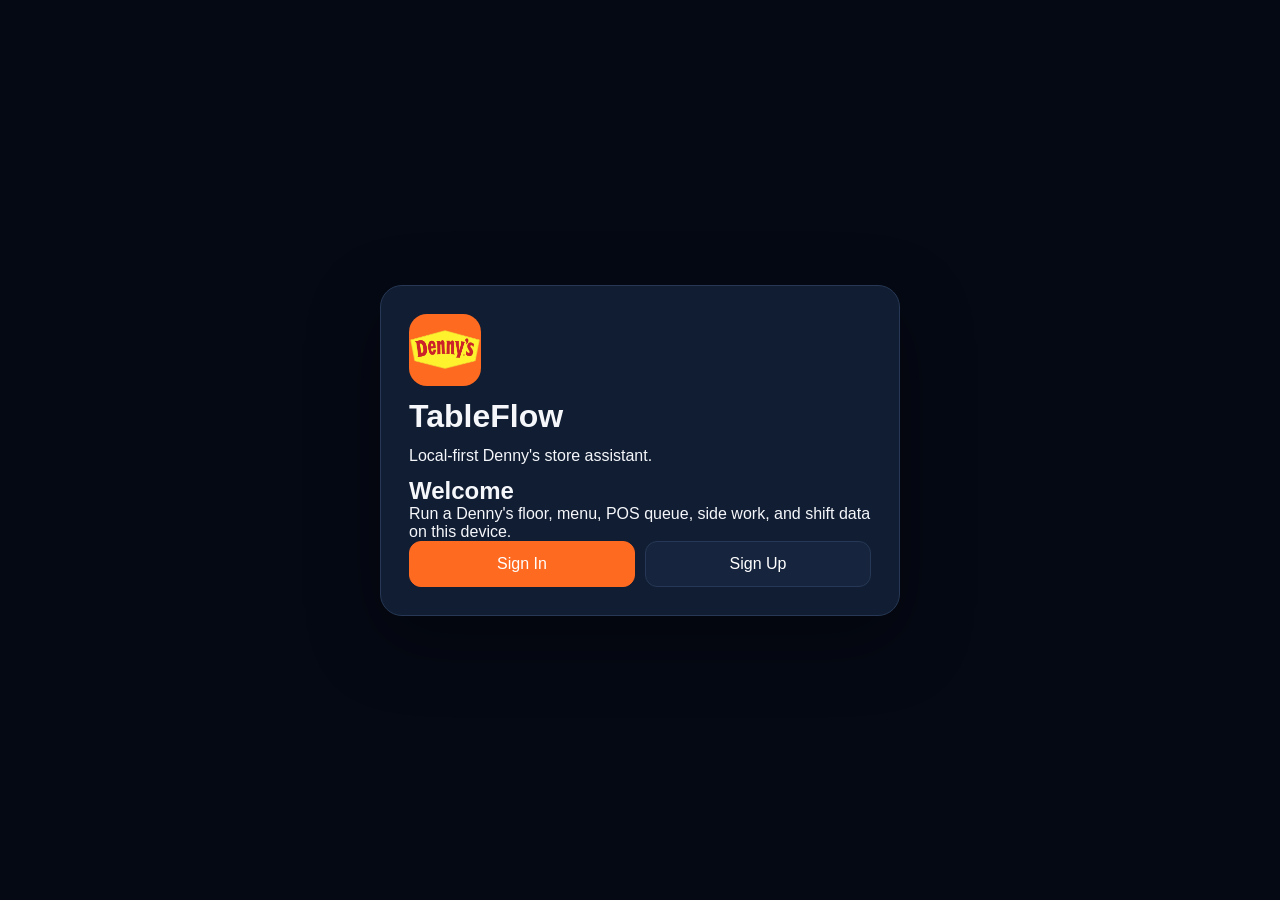
<file: index.html>
<!DOCTYPE html>
<html lang="en">
<head>
  <meta charset="UTF-8" />
  <meta name="viewport" content="width=device-width, initial-scale=1.0" />

  <title>TableFlow</title>

  <link rel="stylesheet" href="style.css" />
  <link rel="icon" href="data:," />

  <!-- PWA / Installable App -->
  <link rel="manifest" href="manifest.json">
  <meta name="theme-color" content="#f97316">

  <!-- iPhone / iPad App Support -->
  <meta name="apple-mobile-web-app-capable" content="yes">
  <meta name="apple-mobile-web-app-status-bar-style" content="black-translucent">
  <meta name="apple-mobile-web-app-title" content="TableFlow">

  <!-- Better Touch Behavior -->
  <meta name="mobile-web-app-capable" content="yes">
  <meta name="format-detection" content="telephone=no">

  <!-- Optional -->
  <meta name="description" content="TableFlow Denny's Store Assistant">
</head>

<body>

  <div class="loading-screen" id="loadingScreen">
    <div class="loading-card">
      <div class="brand-icon" id="loadingBrandLogo">TF</div>
      <h1>TableFlow</h1>
      <p id="loadingMessage">Loading your floor plan...</p>
      <div class="loader-bar"><span></span></div>
    </div>
  </div>

  <div class="auth-screen hidden" id="authScreen">
    <div class="auth-card">
      <div class="auth-brand" id="authBrandLogo">
        <div class="brand-icon">TF</div>
      </div>

      <h1 id="authAppName">TableFlow</h1>
      <p id="authSubtitle">Local-first Denny's store assistant.</p>

      <div id="authPanel"></div>
    </div>
  </div>

  <div class="lock-screen hidden" id="lockScreen">
    <div class="lock-card">
      <div class="brand-icon">TF</div>

      <h1>TableFlow</h1>
      <p id="lockMessage">Enter PIN</p>

      <input
        id="pinEntryInput"
        type="password"
        inputmode="numeric"
        maxlength="6"
        autocomplete="off"
      />

      <div class="pin-keypad" id="pinKeypad"></div>

      <button class="primary" id="unlockButton" type="button">
        Unlock
      </button>

      <button id="clearLocalDataButton" type="button">
        Forgot PIN / Clear Local Data
      </button>

      <p class="security-note">
        Local app protection only. This is not enterprise security.
      </p>
    </div>
  </div>

  <div class="app-shell hidden" id="appShell">

    <aside class="sidebar">

      <div class="brand">
        <div class="brand-icon" id="shellBrandLogo">TF</div>

        <div>
          <h1 id="shellAppName">TableFlow</h1>
          <p id="shellRestaurantName">Denny's Store Assistant</p>
        </div>
      </div>

      <nav class="nav-menu" aria-label="Primary navigation">
        <button class="nav-item active" data-view="home" type="button">Home</button>
        <button class="nav-item" data-view="floor" type="button">Floor</button>
        <button class="nav-item" data-view="menu" type="button">Menu</button>
        <button class="nav-item" data-view="menueditor" type="button">Menu Editor</button>
        <button class="nav-item" data-view="orders" type="button">Orders</button>
        <button class="nav-item" data-view="pos" type="button">POS Queue</button>
        <button class="nav-item" data-view="stations" type="button">Window</button>
        <button class="nav-item" data-view="sidework" type="button">Side Work</button>
        <button class="nav-item" data-view="messages" type="button">Messages</button>
        <button class="nav-item" data-view="analytics" type="button">Analytics</button>
        <button class="nav-item" data-view="gm" type="button">General Manager</button>
        <button class="nav-item" data-view="profile" type="button">Profile</button>
        <button class="nav-item" data-view="settings" type="button">Settings</button>
      </nav>
      <div class="station-card">
        <p id="profileSummary">Not logged in</p>
        <h3 id="storageStatus">Checking storage...</h3>
        <button id="saveNowButton" type="button">Save Now</button>
      </div>
    </aside>

    <main class="main-content">
      <header class="topbar">
        <div>
          <h2 id="viewTitle">Floor</h2>
          <p id="viewSubtitle">Tap a table to start service.</p>
        </div>
        <div class="topbar-actions">
          <span id="currentTime">--:--</span>
          <button class="icon-btn" id="lockAppButton" type="button">Lock</button>
          <button class="icon-btn" id="editModeButton" type="button">Floor Editing</button>
        </div>
      </header>
      <button class="notification-bubble hidden" id="alertsButton" type="button" aria-label="Open service notifications">
        <span id="alertCount">0</span>
      </button>

      <div class="recovery-banner hidden" id="recoveryBanner"></div>

      <section class="workspace tablet-workspace">
        <div class="main-panel">
          <section class="view-panel active" id="homeView" data-panel="home">
            <div class="section-header">
              <h3>Home</h3>
              <p>Service Mode: what needs attention right now.</p>
            </div>
            <div id="homePanel"></div>
          </section>

          <section class="view-panel" id="floorView" data-panel="floor">
            <div class="service-toolbar">
              <button class="primary" id="quickSeatButton" type="button">Seat Table</button>
              <button id="openMenuButton" type="button">Open Menu</button>
              <button id="sendDrinksButton" type="button">Send Drink Round</button>
              <button id="guestCheckTopButton" type="button">Guest Check</button>
              <button id="openFloorEditorButton" type="button">Floor Editing</button>
            </div>
            <div class="floor-overview" id="floorOverview"></div>
            <div class="mobile-floor-list" id="mobileFloorList"></div>
            <section class="floor-plan" id="floorPlan" aria-label="Denny's floor layout">
              <div class="floor-canvas" id="floorCanvas"></div>
            </section>
          </section>

          <section class="view-panel" id="floorEditorView" data-panel="flooreditor">
            <div class="floor-editor-shell">
              <div class="floor-editor-toolbar">
                <button class="primary" id="backToFloorButton" type="button">Back to Floor</button>
                <button id="saveLayoutButton" type="button">Save Layout</button>
                <button id="undoLayoutButton" type="button">Undo</button>
                <button id="redoLayoutButton" type="button">Redo</button>
                <label class="switch-row"><input id="snapToggle" type="checkbox" checked /> Snap</label>
                <label class="switch-row"><input id="gridToggle" type="checkbox" checked /> Grid</label>
                <button id="zoomOutButton" type="button">Zoom -</button>
                <button id="resetZoomButton" type="button">Reset Zoom</button>
                <button id="zoomInButton" type="button">Zoom +</button>
                <button id="exportLayoutButton" type="button">Export Layout</button>
                <button id="importLayoutButton" type="button">Import Layout</button>
                <input id="layoutFileInput" type="file" accept=".json,application/json" hidden />
              </div>
              <div class="floor-editor-layout">
                <aside class="floor-palette">
                  <h3>Objects</h3>
                  <div id="floorObjectPalette"></div>
                </aside>
                <section class="floor-editor-canvas-wrap" id="floorEditorCanvasWrap">
                  <div class="floor-canvas editor-canvas" id="floorEditorCanvas"></div>
                </section>
                <aside class="floor-properties" id="floorPropertiesPanel">
                  <div class="empty-panel"><h3>Select Object</h3><p>Tap an object to edit its setup details.</p></div>
                </aside>
              </div>
              <div class="floor-editor-status" id="floorEditorStatus">Setup Mode - layout changes save locally.</div>
            </div>
          </section>

          <section class="view-panel" id="menuView" data-panel="menu">
            <div class="section-header">
              <h3>Menu</h3>
              <p>Full POS-style menu board. Open a Table Dashboard to order by seat.</p>
            </div>
            <div class="menu-service-bar">
              <label class="field wide"><span>Search menu</span><input id="menuSearchInput" placeholder="Search item, POS key, or modifier" /></label>
              <label class="field"><span>Subcategory</span><select id="menuSubcategoryFilter"><option value="">All subcategories</option></select></label>
            </div>
            <div class="menu-service-bar">
              <div class="selected-table-chip" id="selectedTableChip">Open a table dashboard to order.</div>
              <div class="seat-selector" id="menuSeatButtons"></div>
              <button id="noDrinkButton" type="button">No Drink</button>
            </div>
            <div class="menu-quick-sections" id="menuQuickSections"></div>
            <div class="category-tabs" id="categoryTabs"></div>
            <div class="menu-grid" id="menuGrid"></div>
          </section>

          <section class="view-panel" id="orderWorkspaceView" data-panel="orderworkspace">
            <div id="expandedOrderPanel"></div>
          </section>

          <section class="view-panel" id="tableDashboardView" data-panel="tabledashboard">
            <div id="tableDashboardPanel"></div>
          </section>

          <section class="view-panel" id="menuEditorView" data-panel="menueditor">
            <div class="section-header">
              <h3>Menu Editor</h3>
              <p>Diner-style demo menu. Replace with your store's real POS keys.</p>
            </div>
            <div class="settings-card menu-editor">
              <div class="menu-service-bar">
                <label class="field wide"><span>Search menu editor</span><input id="menuEditorSearchInput" placeholder="Search by item, category, or POS key" /></label>
                <label class="field"><span>Category filter</span><select id="menuEditorCategoryFilter"><option value="">All categories</option></select></label>
              </div>
              <div class="form-grid">
                <input id="menuEditingIdInput" type="hidden" />
                <label class="field"><span>POS key</span><input id="menuPosKeyInput" /></label>
                <label class="field"><span>Name</span><input id="menuNameInput" /></label>
                <label class="field"><span>Short name</span><input id="menuShortNameInput" /></label>
                <label class="field"><span>Category</span><select id="menuCategoryInput"></select></label>
                <label class="field"><span>Subcategory</span><input id="menuSubcategoryInput" /></label>
                <label class="field"><span>Price</span><input id="menuPriceInput" type="number" step="0.01" /></label>
                <label class="field"><span>Prep capability</span><input id="menuPrepCapabilityInput" /></label>
                <label class="field"><span>Prep station ID</span><input id="menuPrepStationInput" /></label>
                <input id="menuTableShareInput" type="checkbox" hidden />
                <label class="switch-row"><input id="menuPrepRequiredInput" type="checkbox" /> Requires prep station</label>
                <label class="field wide"><span>Modifiers, separated by |</span><input id="menuModifiersInput" /></label>
              </div>
              <div class="button-row">
                <button class="primary" id="addMenuItemButton" type="button">Save Menu Item</button>
                <button id="clearMenuFormButton" type="button">Clear Form</button>
                <button id="exportMenuJsonButton" type="button">Export Menu JSON</button>
                <button id="importMenuJsonButton" type="button">Import Menu JSON</button>
                <button id="exportMenuCsvButton" type="button">Export Menu CSV</button>
                <button id="importMenuCsvButton" type="button">Import Menu CSV</button>
                <button id="templateMenuCsvButton" type="button">Download Template CSV</button>
                <input id="menuFileInput" type="file" accept=".json,.csv,text/csv,application/json" hidden />
              </div>
              <div class="menu-editor-list" id="menuEditorList"></div>
            </div>
          </section>

          <section class="view-panel" id="ordersView" data-panel="orders">
            <div class="section-header">
              <h3>Orders</h3>
              <p>Only active tables are shown. Items are grouped by table and seat.</p>
            </div>
            <div class="cards-grid" id="ordersList"></div>
          </section>

          <section class="view-panel" id="posView" data-panel="pos">
            <div class="section-header">
              <h3>POS Queue</h3>
              <p>Items waiting to be entered into the physical POS.</p>
            </div>
            <div class="button-row">
              <button class="primary" id="copyPosQueueButton" type="button">Copy POS Queue Text</button>
            </div>
            <div class="pos-queue-list" id="posQueueList"></div>
          </section>

          <section class="view-panel" id="stationsView" data-panel="stations">
            <div class="section-header">
              <h3>Window</h3>
              <p>Prep stations and server sections.</p>
            </div>
            <div class="cards-grid" id="stationsList"></div>
          </section>

          <section class="view-panel" id="sideWorkView" data-panel="sidework">
            <div class="section-header">
              <h3>Side Work</h3>
              <p>A calm checklist for what matters right now.</p>
            </div>
            <div id="sideWorkPanel"></div>
            <details class="settings-card sidework-setup">
              <summary>Side Work Setup</summary>
              <div class="form-grid">
                <label class="field"><span>Task title</span><input id="sideWorkTitleInput" /></label>
                <label class="field"><span>Station ID</span><input id="sideWorkStationIdInput" value="server-1" /></label>
                <label class="field"><span>Station name</span><input id="sideWorkStationNameInput" value="Station 1" /></label>
                <label class="field"><span>Role</span><input id="sideWorkRoleInput" value="Server" /></label>
                <label class="field"><span>Timing</span><select id="sideWorkTimingTypeInput">
                  <option value="shift_start">Shift start</option>
                  <option value="shift_middle">Shift middle</option>
                  <option value="pre_rush">Pre-rush</option>
                  <option value="post_rush">Post-rush</option>
                  <option value="before_shift_end">Before shift end</option>
                  <option value="relative">Relative</option>
                  <option value="fixed_time">Fixed time</option>
                  <option value="repeating">Repeating</option>
                </select></label>
                <label class="field"><span>Offset / repeat minutes</span><input id="sideWorkOffsetInput" type="number" value="60" /></label>
                <label class="field"><span>Due window minutes</span><input id="sideWorkWindowInput" type="number" value="30" /></label>
                <label class="field"><span>Priority</span><select id="sideWorkPriorityInput"><option>low</option><option selected>medium</option><option>high</option></select></label>
                <label class="field"><span>Category</span><input id="sideWorkCategoryInput" value="Running Side Work" /></label>
                <label class="field"><span>Estimated minutes</span><input id="sideWorkEstimateInput" type="number" value="5" /></label>
                <label class="field wide"><span>Description</span><textarea id="sideWorkDescriptionInput" rows="2"></textarea></label>
              </div>
              <div class="button-row">
                <button class="primary" id="addSideWorkTaskButton" type="button">Add Task</button>
                <button id="exportSideWorkJsonButton" type="button">Export Side Work JSON</button>
                <button id="importSideWorkJsonButton" type="button">Import Side Work JSON</button>
                <button id="exportSideWorkCsvButton" type="button">Export Side Work CSV</button>
                <button id="importSideWorkCsvButton" type="button">Import Side Work CSV</button>
                <button id="templateSideWorkCsvButton" type="button">Download Template CSV</button>
                <input id="sideWorkFileInput" type="file" accept=".json,.csv,text/csv,application/json" hidden />
              </div>
            </details>
          </section>

          <section class="view-panel" id="messagesView" data-panel="messages">
            <div class="section-header">
              <h3>Messages</h3>
              <p>Local in-app notes for roles, stations, and table help. No SMS yet.</p>
            </div>
            <div id="messagesPanel"></div>
          </section>

          <section class="view-panel" id="analyticsView" data-panel="analytics">
            <div class="section-header">
              <h3>Analytics</h3>
              <p>Local shift analytics from the event log.</p>
            </div>
            <div class="analytics-filter">
              <button class="filter active" data-analytics-range="shift" type="button">Current Shift</button>
              <button class="filter" data-analytics-range="today" type="button">Today</button>
              <button class="filter" data-analytics-range="7" type="button">Last 7 Days</button>
              <button class="filter" data-analytics-range="30" type="button">Last 30 Days</button>
              <button class="filter" data-analytics-range="all" type="button">All Data</button>
            </div>
            <div class="dashboard-stats" id="analyticsCards"></div>
            <div class="analytics-bars" id="analyticsBars"></div>
            <div class="button-row">
              <button id="exportAnalyticsJsonButton" type="button">Export Analytics JSON</button>
              <button id="exportAnalyticsCsvButton" type="button">Export Analytics CSV</button>
              <button id="clearAnalyticsButton" type="button">Clear Analytics</button>
            </div>
          </section>

          <section class="view-panel" id="settingsView" data-panel="settings">
            <div class="section-header">
              <h3>Settings</h3>
              <p>Denny's store setup, local data, account, and device preferences.</p>
            </div>
            <div id="settingsPanel"></div>
            <div class="settings-grid legacy-settings hidden" aria-hidden="true">
              <div class="settings-card">
                <h4>App Settings</h4>
                <label class="switch-row"><input id="themeToggle" type="checkbox" /> Light mode</label>
                <label class="switch-row"><input id="notificationsToggle" type="checkbox" /> Enable notifications</label>
                <label class="switch-row"><input id="inAppAlertsToggle" type="checkbox" /> Enable in-app alerts</label>
                <label class="switch-row"><input id="pushNotificationsToggle" type="checkbox" /> Enable push/browser notifications</label>
                <label class="switch-row"><input id="voiceNotificationsToggle" type="checkbox" /> Narrate notifications</label>
                <label class="switch-row"><input id="chimeToggle" type="checkbox" /> Enable chime</label>
                <label class="switch-row"><input id="autosaveToggle" type="checkbox" /> Autosave</label>
                <label class="switch-row"><input id="compactNavToggle" type="checkbox" /> Compact tablet navigation</label>
                <label class="field"><span>Chime volume</span><input id="chimeVolume" type="range" min="0" max="1" step="0.05" /></label>
                <label class="field"><span>Voice style</span><select id="voiceModeInput"><option value="brief">Brief</option><option value="friendly">Friendly</option></select></label>
                <button id="testChimeButton" type="button">Test Chime</button>
                <button id="testNotificationButton" type="button">Test Notification</button>
                <p class="security-note" id="notificationSupportText">Notification support: checking...</p>
                <p>Version: <strong id="appVersionText"></strong></p>
                <p>Storage: <strong id="settingsStorageStatus"></strong></p>
              </div>
              <div class="settings-card">
                <h4>Account</h4>
                <p id="accountSettingsSummary">Local account</p>
                <div class="dev-command-box">
                  <label class="field">
                    <span>Developer command</span>
                    <input id="developerCommandInput" placeholder="role gm, role server, seed owner, login owner" />
                  </label>
                  <button class="primary" id="runDeveloperCommandButton" type="button">Run Command</button>
                  <p class="security-note">Local prototype helper. Use this when testing roles and permissions.</p>
                </div>
                <button id="logoutSettingsButton" type="button">Log Out</button>
              </div>
              <div class="settings-card">
                <h4>Store Branding</h4>
                <div class="form-grid">
                  <label class="field"><span>Denny's store name</span><input id="brandingRestaurantNameInput" /></label>
                  <label class="field"><span>Store number</span><input id="brandingStoreNumberInput" /></label>
                  <label class="field"><span>App display name</span><input id="brandingAppNameInput" /></label>
                  <label class="field"><span>Primary color</span><input id="brandingPrimaryInput" type="color" /></label>
                  <label class="field"><span>Secondary color</span><input id="brandingSecondaryInput" type="color" /></label>
                  <label class="field"><span>Accent color</span><input id="brandingAccentInput" type="color" /></label>
                  <label class="field"><span>Background color</span><input id="brandingBgInput" type="color" /></label>
                  <label class="field"><span>Card color</span><input id="brandingCardInput" type="color" /></label>
                  <label class="field"><span>Button style</span><select id="brandingButtonStyleInput"><option value="rounded">Rounded</option><option value="square">Square</option><option value="pill">Pill</option></select></label>
                  <label class="switch-row"><input id="brandingGuestCheckLogoToggle" type="checkbox" /> Use logo on guest check</label>
                  <label class="switch-row"><input id="brandingLoginLogoToggle" type="checkbox" /> Use logo on login screen</label>
                </div>
                <div class="logo-preview" id="logoPreview"></div>
                <div class="button-row">
                  <button class="primary" id="saveBrandingButton" type="button">Save Branding</button>
                  <button id="uploadLogoButton" type="button">Upload Logo</button>
                  <button id="removeLogoButton" type="button">Remove Logo</button>
                  <input id="logoFileInput" type="file" accept="image/*" hidden />
                </div>
              </div>
              <div class="settings-card">
                <h4>Theme Presets</h4>
                <div class="theme-preset-grid" id="themePresetGrid"></div>
                <div class="button-row">
                  <button id="saveCustomThemeButton" type="button">Save Custom Theme</button>
                  <button id="resetThemeButton" type="button">Reset Theme</button>
                </div>
              </div>
              <div class="settings-card">
                <h4>PIN Access</h4>
                <p class="security-note">Local app protection only. This is not real enterprise security.</p>
                <label class="switch-row"><input id="pinEnabledToggle" type="checkbox" /> Enable PIN Lock</label>
                <label class="switch-row"><input id="pinRequireOpenToggle" type="checkbox" /> Require PIN on app open</label>
                <label class="switch-row"><input id="pinRequireAdminToggle" type="checkbox" /> Require PIN for manager/admin actions</label>
                <div class="form-grid">
                  <label class="field"><span>Create / Change PIN</span><input id="pinCreateInput" type="password" inputmode="numeric" maxlength="6" /></label>
                  <label class="field"><span>Confirm PIN</span><input id="pinConfirmInput" type="password" inputmode="numeric" maxlength="6" /></label>
                </div>
                <div class="button-row">
                  <button class="primary" id="savePinButton" type="button">Save PIN</button>
                  <button id="removePinButton" type="button">Remove PIN</button>
                </div>
              </div>
              <div class="settings-card">
                <h4>Side Work</h4>
                <label class="switch-row"><input id="sideWorkRemindersToggle" type="checkbox" /> Enable side work reminders</label>
                <label class="switch-row"><input id="sideWorkChimeToggle" type="checkbox" /> Chime for side work</label>
                <label class="field"><span>Reminder style</span><select id="sideWorkReminderStyleInput"><option value="gentle">Gentle</option><option value="normal">Normal</option><option value="manager">Manager Mode</option></select></label>
                <label class="field"><span>Default snooze minutes</span><input id="sideWorkSnoozeInput" type="number" min="5" max="60" value="15" /></label>
                <label class="field"><span>Max focus tasks</span><input id="sideWorkMaxFocusInput" type="number" min="1" max="3" value="3" /></label>
              </div>
              <div class="settings-card">
                <h4>Check Back Reminders</h4>
                <label class="switch-row"><input id="checkBackEnabledToggle" type="checkbox" /> Enable check back reminders</label>
                <label class="switch-row"><input id="checkBackSmartToggle" type="checkbox" /> Use simple smart timing</label>
                <label class="switch-row"><input id="checkBackChimeToggle" type="checkbox" /> Chime for check backs</label>
                <label class="switch-row"><input id="checkBackPulseToggle" type="checkbox" /> Pulse table on floor</label>
                <label class="field"><span>First check back minutes</span><input id="firstCheckInput" type="number" min="1" max="5" /></label>
                <label class="field"><span>Refill check minutes</span><input id="refillCheckInput" type="number" min="5" max="15" /></label>
                <label class="field"><span>Second check minutes</span><input id="secondCheckInput" type="number" min="10" max="25" /></label>
                <label class="field"><span>Dessert/check suggestion minutes</span><input id="dessertSuggestInput" type="number" min="18" max="40" /></label>
              </div>
              <div class="settings-card">
                <h4>Service Workflow</h4>
                <label class="switch-row"><input id="quickDrinkDeliveryToggle" type="checkbox" /> Enable Quick Drink Delivery</label>
                <label class="switch-row"><input id="skipDrinkDeliveryConfirmToggle" type="checkbox" /> Skip confirmation for Deliver All Drinks</label>
                <label class="switch-row"><input id="orderReminderAfterDrinksToggle" type="checkbox" /> Suggest order check after drinks delivered</label>
                <label class="field"><span>Order check minutes after drinks</span><input id="orderReminderAfterDrinksInput" type="number" min="1" max="20" value="4" /></label>
                <p class="security-note">Batch delivery only affects drink items. Food stays untouched.</p>
              </div>
              <div class="settings-card">
                <h4>Data Tools</h4>
                <div class="button-row">
                  <button class="primary" id="exportAllButton" type="button">Export All Data</button>
                  <button id="importAllButton" type="button">Import All Data</button>
                  <button id="exportRestaurantButton" type="button">Export Store Data</button>
                  <button id="exportBrandingButton" type="button">Export Branding</button>
                  <button id="importBrandingButton" type="button">Import Branding</button>
                  <input id="importAllInput" type="file" accept=".json,application/json" hidden />
                  <input id="importBrandingInput" type="file" accept=".json,application/json" hidden />
                  <button id="clearShiftButton" type="button">Clear Current Shift Only</button>
                  <button id="resetDemoButton" type="button">Reset Demo Data</button>
                </div>
              </div>
              <div class="settings-card">
                <h4>Developer / Tester</h4>
                <label class="switch-row"><input id="developerModeToggle" type="checkbox" /> Enable Developer Tools</label>
                <label class="switch-row"><input id="testerToggleSetting" type="checkbox" /> Show Tester Toggle</label>
                <label class="switch-row"><input id="debugLogsToggle" type="checkbox" /> Enable Debug Logs</label>
                <div class="button-row">
                  <button id="openDevToolsButton" type="button">Open Developer Tools</button>
                  <button id="exportDebugReportButton" type="button">Export Debug Report</button>
                </div>
              </div>
            </div>
          </section>

          <section class="view-panel" id="developerView" data-panel="developer">
            <div class="section-header">
              <h3>Developer Tools</h3>
              <p>Temporary local tester for layouts, mock data, storage, and performance.</p>
            </div>
            <div id="developerPanel"></div>
          </section>

          <section class="view-panel" id="gmView" data-panel="gm">
            <div class="section-header">
              <h3>General Manager</h3>
              <p>Setup tools for Denny's store configuration. This page stays separate from active service.</p>
            </div>
            <div id="gmPanel"></div>
          </section>

          <section class="view-panel" id="profileView" data-panel="profile">
            <div class="section-header">
              <h3>Profile</h3>
              <p>Employee shift status, assigned tables, and quick actions.</p>
            </div>
            <div id="profilePanel"></div>
          </section>
        </div>

      </section>
    </main>
  </div>

  <nav class="bottom-nav tablet-nav" aria-label="Tablet POS navigation">
    <button class="active" data-view="home" type="button">Home</button>
    <button data-view="floor" type="button">Floor</button>
    <button data-view="pos" type="button">POS</button>
    <button data-view="orders" type="button">Orders</button>
    <button data-view="sidework" type="button">Side Work</button>
    <button data-view="messages" type="button">Messages</button>
    <button data-view="profile" type="button">Profile</button>
    <button data-view="gm" type="button">GM</button>
    <button data-view="settings" type="button">Settings</button>
  </nav>

  <button class="mobile-nav-toggle" id="mobileNavToggle" type="button" aria-label="Open navigation">
    <span></span><span></span><span></span>
  </button>
  <div class="mobile-nav-backdrop hidden" id="mobileNavBackdrop"></div>
  <aside class="mobile-nav-drawer hidden" id="mobileNavDrawer" aria-label="Mobile navigation">
    <div class="brand">
      <div class="brand-icon">TF</div>
      <div>
        <h1>TableFlow</h1>
        <p>Service Navigation</p>
      </div>
    </div>
    <nav class="nav-menu" id="mobileNavMenu">
      <button class="nav-item active" data-view="home" type="button">Home</button>
      <button class="nav-item" data-view="floor" type="button">Floor</button>
      <button class="nav-item" data-view="pos" type="button">POS Queue</button>
      <button class="nav-item" data-view="orders" type="button">Orders</button>
      <button class="nav-item" data-view="stations" type="button">Window</button>
      <button class="nav-item" data-view="sidework" type="button">Side Work</button>
      <button class="nav-item" data-view="messages" type="button">Messages</button>
      <button class="nav-item" data-view="gm" type="button">General Manager</button>
      <button class="nav-item" data-view="flooreditor" type="button">Floor Editor</button>
      <button class="nav-item" data-view="menueditor" type="button">Menu Editor</button>
      <button class="nav-item" data-view="developer" type="button">Developer Tools</button>
      <button class="nav-item" data-view="settings" type="button">Settings</button>
      <button class="nav-item" data-view="profile" type="button">Profile</button>
    </nav>
  </aside>

  <button class="tester-toggle hidden" id="testerToggleButton" type="button">Tester</button>
  <aside class="tester-panel hidden" id="testerPanel"></aside>

  <script src="menu-config.js"></script>
  <script src="layout-config.js"></script>
  <script src="data/dennys-7614-menu.js"></script>
  <script src="data/dennys-pos-menu.js"></script>
  <script src="data/default-menu.js"></script>
  <script src="troubleshoot.js"></script>
  <script src="script.js"></script>
</body>
</html>
</file>
<file: style.css>
:root {
  --bg: #050914;
  --panel: #0d172a;
  --panel-2: #111d32;
  --line: #263855;
  --text: #f5f7fb;
  --muted: #91a2bd;
  --primary: #ff6a21;
  --danger: #d64545;
  --green: #1f7a43;
  --yellow: #b98918;
  --blue: #1d67a8;
  --orange: #c75d17;
  --purple: #7137b8;
  --violet: #9b4fd1;
  --pink: #bf4081;
  --gray: #4b5668;
  --red: #9c2d2d;
  --glass-bg: rgba(255,255,255,.08);
  --glass-border: rgba(255,255,255,.16);
  --glass-blur: 10px;
  --glass-shadow: 0 14px 36px rgba(0,0,0,.28);
}

body.light-mode {
  --bg: #edf1f5;
  --panel: #ffffff;
  --panel-2: #f4f7fb;
  --line: #ccd6e3;
  --text: #122033;
  --muted: #52657c;
}

* { box-sizing: border-box; }
html, body { min-height: 100%; }
body {
  margin: 0;
  font-family: Arial, sans-serif;
  background: var(--bg);
  color: var(--text);
  letter-spacing: 0;
}
button, input, select, textarea { font: inherit; }
button {
  min-height: 46px;
  border: 1px solid var(--line);
  border-radius: 12px;
  background: #16253d;
  color: #fff;
  padding: 10px 12px;
  cursor: pointer;
  transition: transform .16s ease, border-color .16s ease, background .16s ease, box-shadow .16s ease;
}
body.light-mode button { background: #e9eef6; color: var(--text); }
button:hover { border-color: var(--primary); transform: translateY(-1px); }
button:active { transform: translateY(0) scale(.98); }
.danger, button.danger { border-color: var(--danger); background: #7f1d1d; color: #fff; }
.secondary, button.secondary { background: var(--panel-2); color: var(--text); }
button:disabled {
  cursor: not-allowed;
  opacity: .48;
  box-shadow: none;
}
body.button-square button,
body.button-square input,
body.button-square select,
body.button-square textarea,
body.button-square .settings-card,
body.button-square .modal-card { border-radius: 6px; }
body.button-pill button { border-radius: 999px; }
input, select, textarea {
  width: 100%;
  border: 1px solid var(--line);
  border-radius: 12px;
  background: var(--panel-2);
  color: var(--text);
  padding: 11px 12px;
}
.primary { border-color: var(--primary); background: var(--primary); color: #fff; }
.hidden { display: none !important; }

.loading-screen,
.lock-screen,
.auth-screen {
  position: fixed;
  inset: 0;
  z-index: 100;
  display: grid;
  place-items: center;
  background: var(--bg);
  transition: opacity .3s ease;
}
.loading-screen.fade-out { opacity: 0; }
.loading-card,
.lock-card,
.auth-card {
  width: min(360px, calc(100vw - 40px));
  border: 1px solid var(--line);
  border-radius: 22px;
  background: var(--panel);
  padding: 28px;
  text-align: center;
  box-shadow: 0 24px 70px rgba(0,0,0,.4);
}

.troubleshoot-panel {
  width: min(92vw, 560px);
  margin: 0 auto;
  padding: 28px;
  border: 1px solid rgba(255, 255, 255, 0.14);
  border-radius: 18px;
  background: rgba(12, 18, 32, 0.96);
  box-shadow: 0 24px 80px rgba(0, 0, 0, 0.35);
  color: #f8fafc;
  text-align: left;
}

.troubleshoot-panel h1 {
  margin: 12px 0 8px;
  font-size: 1.8rem;
}

.troubleshoot-panel p {
  color: #cbd5e1;
  line-height: 1.55;
}

.troubleshoot-note {
  font-size: 0.95rem;
}

.troubleshoot-actions {
  display: grid;
  gap: 10px;
  margin: 18px 0;
}

.troubleshoot-actions button {
  min-height: 52px;
  border: 1px solid rgba(255, 255, 255, 0.16);
  border-radius: 12px;
  background: rgba(255, 255, 255, 0.08);
  color: #f8fafc;
  font: inherit;
  font-weight: 800;
  cursor: pointer;
}

.troubleshoot-actions .primary {
  border-color: transparent;
  background: #ff6a21;
  color: #160b04;
}

.troubleshoot-details {
  border-top: 1px solid rgba(255, 255, 255, 0.12);
  padding-top: 12px;
  color: #cbd5e1;
}

.troubleshoot-details summary {
  min-height: 44px;
  cursor: pointer;
  font-weight: 800;
}

.troubleshoot-details pre {
  max-height: 180px;
  overflow: auto;
  padding: 12px;
  border-radius: 10px;
  background: rgba(0, 0, 0, 0.25);
  white-space: pre-wrap;
}
.auth-screen { z-index: 105; }
.auth-card {
  width: min(520px, calc(100vw - 28px));
  display: grid;
  gap: 12px;
  text-align: left;
}
.auth-card h1, .auth-card h2, .auth-card p { margin: 0; }
.auth-brand {
  display: inline-grid;
  place-items: center;
  width: 72px;
  height: 72px;
  overflow: hidden;
  border-radius: 18px;
  background: var(--primary);
}
.auth-brand img,
.brand-icon img,
.logo-preview img,
.guest-check-logo img {
  width: 100%;
  height: 100%;
  object-fit: contain;
}
.auth-actions button { flex: 1; }
.lock-screen { z-index: 110; }
.lock-card { display: grid; gap: 12px; }
.pin-keypad {
  display: grid;
  grid-template-columns: repeat(3, 1fr);
  gap: 8px;
}
.pin-keypad button { font-size: 20px; font-weight: 700; }
.security-note { color: var(--muted); font-size: 13px; }
.brand-icon {
  display: inline-grid;
  place-items: center;
  width: 46px;
  height: 46px;
  border-radius: 14px;
  background: var(--primary);
  color: #fff;
  font-weight: 700;
  overflow: hidden;
}
.loader-bar {
  height: 8px;
  overflow: hidden;
  border-radius: 999px;
  background: var(--panel-2);
}
.loader-bar span {
  display: block;
  width: 40%;
  height: 100%;
  border-radius: inherit;
  background: var(--primary);
  animation: loadslide 1.1s infinite ease-in-out;
}
@keyframes loadslide {
  0% { transform: translateX(-100%); }
  100% { transform: translateX(260%); }
}

.app-shell {
  display: grid;
  grid-template-columns: 1fr;
  min-height: 100vh;
}
.sidebar {
  display: none;
  flex-direction: column;
  gap: 22px;
  border-right: 1px solid var(--line);
  background: #080f1f;
  padding: 20px;
}
body.light-mode .sidebar { background: #ffffff; }
.brand { display: flex; align-items: center; gap: 12px; }
.brand h1, .brand p { margin: 0; }
.brand p, .topbar p, .section-header p, .field span, .object-meta, .object-status { color: var(--muted); }
.nav-menu { display: grid; gap: 8px; }
.nav-item { text-align: left; background: transparent; color: var(--muted); }
.nav-item.active, .nav-item:hover, .bottom-nav button.active { background: #12233d; color: #fff; }
body.light-mode .nav-item.active, body.light-mode .bottom-nav button.active { background: #dfe8f4; color: var(--text); }
body.nav-compact .bottom-nav {
  width: min(520px, calc(100vw - 24px));
}
body.nav-compact .bottom-nav button {
  min-width: 64px;
  min-height: 48px;
  padding: 6px 8px;
  font-size: 11px;
}
.station-card, .settings-card, .order-card, .station-summary, .alert-card, .pos-queue-card, .profile-card-local, .section-card, .profile-card {
  border: 1px solid var(--line);
  border-radius: 14px;
  background: var(--panel);
  padding: 16px;
  box-shadow: 0 10px 30px rgba(0,0,0,.12);
}
.station-card p, .station-card h3 { margin: 0 0 8px; }
.profile-avatar {
  display: grid;
  place-items: center;
  width: 58px;
  height: 58px;
  border-radius: 50%;
  color: #fff;
  font-weight: 700;
  font-size: 20px;
}

.main-content { min-width: 0; padding: 18px 18px 96px; overflow: hidden; }
.topbar {
  display: flex;
  align-items: center;
  justify-content: space-between;
  gap: 16px;
  margin-bottom: 14px;
}
.topbar h2 { margin: 0; font-size: 24px; }
.topbar p { margin: 4px 0 0; }
.topbar-actions, .button-row, .service-toolbar, .editor-toolbar, .menu-service-bar, .analytics-filter {
  display: flex;
  align-items: center;
  gap: 10px;
  flex-wrap: wrap;
}
.alert-button span {
  display: inline-grid;
  place-items: center;
  min-width: 24px;
  height: 24px;
  margin-left: 4px;
  border-radius: 999px;
  background: var(--primary);
}
.notification-bubble {
  position: fixed;
  top: calc(16px + env(safe-area-inset-top));
  left: calc(16px + env(safe-area-inset-left));
  z-index: 94;
  display: grid;
  place-items: center;
  width: 52px;
  height: 52px;
  min-height: 52px;
  padding: 0;
  border-radius: 50%;
  border: 1px solid rgba(255,255,255,.28);
  background: rgba(215, 25, 32, .94);
  color: #fff;
  box-shadow: 0 16px 45px rgba(215,25,32,.35);
  backdrop-filter: blur(16px);
}
.notification-bubble span {
  display: grid;
  place-items: center;
  min-width: 24px;
  height: 24px;
  border-radius: 999px;
  background: #fff;
  color: #991b1b;
  font-weight: 900;
  font-size: 12px;
}
.notification-bubble.pulse { animation: notifyPulse 1.5s ease-in-out infinite; }
@keyframes notifyPulse {
  0%, 100% { transform: scale(1); box-shadow: 0 16px 45px rgba(215,25,32,.35), 0 0 0 0 rgba(215,25,32,.36); }
  50% { transform: scale(1.05); box-shadow: 0 18px 50px rgba(215,25,32,.42), 0 0 0 10px rgba(215,25,32,.08); }
}
.recovery-banner {
  border: 1px solid #9a6c18;
  border-radius: 14px;
  background: #3a2a12;
  color: #ffd996;
  padding: 12px;
  margin-bottom: 12px;
}
.workspace {
  display: grid;
  grid-template-columns: minmax(0, 1fr);
  gap: 18px;
}
.tablet-workspace { max-width: 1500px; margin: 0 auto; }
.main-panel { min-width: 0; display: grid; gap: 16px; }
.view-panel { display: none; }
.view-panel.active { display: block; animation: pageIn .2s ease-out; }
.section-header { margin-bottom: 14px; }
.section-header h3, .section-header p { margin: 0 0 4px; }

.service-toolbar, .editor-toolbar {
  border: 1px solid var(--line);
  border-radius: 16px;
  background: var(--panel);
  padding: 12px;
  margin-bottom: 12px;
}
.editor-toolbar { display: none; }
.editor-toolbar.visible { display: flex; }
.switch-row {
  display: flex;
  align-items: center;
  gap: 8px;
  min-height: 44px;
}
.switch-row input { width: 20px; height: 20px; accent-color: var(--primary); }

.floor-plan {
  height: calc(100vh - 210px);
  min-height: 560px;
  overflow: auto;
  position: relative;
  border: 1px solid var(--line);
  border-radius: 20px;
  background:
    linear-gradient(rgba(255,255,255,.04) 1px, transparent 1px),
    linear-gradient(90deg, rgba(255,255,255,.04) 1px, transparent 1px),
    #0a1222;
  background-size: 32px 32px;
}
.mobile-floor-list {
  display: none;
  gap: 14px;
}
.floor-overview { display: grid; gap: 10px; margin-bottom: 12px; }
.floor-status-strip {
  display: grid;
  grid-template-columns: repeat(auto-fit, minmax(130px, 1fr));
  gap: 10px;
}
.floor-status-strip div,
.floor-legend {
  border: 1px solid var(--line);
  border-radius: 14px;
  background: var(--panel);
  padding: 12px;
}
.floor-status-strip span,
.floor-legend span { color: var(--muted); font-size: 12px; }
.floor-status-strip strong { display: block; margin-top: 4px; font-size: 24px; }
.floor-legend { display: flex; gap: 12px; flex-wrap: wrap; align-items: center; }
.legend-dot {
  display: inline-block;
  width: 10px;
  height: 10px;
  margin-right: 6px;
  border-radius: 50%;
  background: var(--green);
}
.legend-dot.seated { background: var(--yellow); }
.legend-dot.waiting { background: var(--blue); }
.legend-dot.mine { background: var(--secondary); box-shadow: 0 0 0 4px rgba(249,200,14,.22); }
.mobile-floor-section {
  display: grid;
  gap: 10px;
  margin-bottom: 14px;
}
.mobile-floor-section h4 { margin: 0; }
.mobile-floor-cards {
  display: grid;
  gap: 10px;
}
.mobile-table-card {
  display: grid;
  gap: 4px;
  min-height: 96px;
  color: #fff;
  text-align: left;
}
.mobile-table-card span,
.mobile-table-card small { color: rgba(255,255,255,.88); }
.mobile-table-card.needs-attention {
  box-shadow: 0 0 0 3px rgba(255, 106, 33, .26);
}
.floor-editor-shell {
  display: grid;
  gap: 12px;
}
.floor-editor-toolbar,
.floor-editor-status {
  display: flex;
  align-items: center;
  gap: 8px;
  flex-wrap: wrap;
  border: 1px solid var(--line);
  border-radius: 16px;
  background: var(--panel);
  padding: 12px;
}
.floor-editor-layout {
  display: grid;
  grid-template-columns: 220px minmax(0, 1fr) 320px;
  gap: 12px;
  min-height: 680px;
}
.floor-palette,
.floor-properties {
  border: 1px solid var(--line);
  border-radius: 18px;
  background: var(--panel);
  padding: 14px;
  overflow: auto;
}
.floor-palette h3,
.floor-properties h3 { margin: 0 0 12px; }
.floor-palette details {
  border-top: 1px solid var(--line);
  padding: 8px 0;
}
.floor-palette summary {
  min-height: 36px;
  cursor: pointer;
  font-weight: 700;
}
.floor-palette button {
  width: 100%;
  margin: 4px 0;
  text-align: left;
  min-height: 42px;
}
.floor-editor-canvas-wrap {
  overflow: auto;
  border: 1px solid var(--line);
  border-radius: 20px;
  background:
    linear-gradient(rgba(255,255,255,.05) 1px, transparent 1px),
    linear-gradient(90deg, rgba(255,255,255,.05) 1px, transparent 1px),
    #0a1222;
  background-size: 32px 32px;
}
.floor-editor-canvas-wrap.grid-hidden { background: #0a1222; }
.editor-canvas {
  width: 1100px;
  height: 760px;
}
.editor-object::after {
  content: "";
  position: absolute;
  right: -7px;
  bottom: -7px;
  width: 12px;
  height: 12px;
  border-radius: 3px;
  background: var(--primary);
  opacity: .9;
}
.floor-plan.snap-off { background: #0a1222; }
.floor-canvas { position: relative; width: 980px; height: 680px; }
.layout-object {
  position: absolute;
  display: grid;
  place-items: center;
  border: 2px solid rgba(255,255,255,.18);
  border-radius: 14px;
  color: #fff;
  text-align: center;
  box-shadow: 0 12px 26px rgba(0,0,0,.28);
  user-select: none;
  touch-action: none;
}
.layout-object.selected { outline: 3px solid var(--primary); outline-offset: 3px; }
.object-inner { display: grid; gap: 3px; padding: 8px; pointer-events: none; line-height: 1.15; }
.object-name { font-weight: 700; font-size: 14px; }
.object-status, .object-meta { font-size: 11px; color: #d7e1f0; }
.object-badge {
  justify-self: center;
  border-radius: 999px;
  background: rgba(255,255,255,.18);
  color: #fff;
  padding: 3px 7px;
  font-size: 10px;
  font-weight: 700;
}
.object-station { background: #23435f; border-style: dashed; }
.booth-4, .booth-2, .half-booth, .corner-booth { border-radius: 20px 20px 10px 10px; }
.round-booth-5, .bar-seat { border-radius: 999px; }
.layout-object.mine-table,
.mobile-table-card.mine-table {
  outline: 3px solid rgba(255,255,255,.42);
  outline-offset: 3px;
  box-shadow: 0 0 0 5px rgba(255, 200, 14, .22), 0 12px 26px rgba(0,0,0,.28);
}
.mine-badge { background: rgba(249,200,14,.9); color: #241205; }
.status-open, .status-reset { background: var(--green); }
.status-seated, .status-greeted { background: var(--yellow); }
.status-drinks-ordered, .status-drinks-served { background: var(--blue); }
.status-apps-fired { background: var(--orange); }
.status-order-taken, .status-order-sent { background: var(--purple); }
.status-waiting-for-food { background: linear-gradient(135deg, var(--purple), var(--blue)); }
.status-food-running, .status-check-back, .status-check-back-done { background: var(--violet); }
.status-check-back-due, .status-refill-check-due { background: linear-gradient(135deg, var(--orange), var(--yellow)); }
.status-check-back-overdue { background: linear-gradient(135deg, var(--red), var(--orange)); }
.status-check-dropped { background: var(--pink); }
.status-paid { background: var(--gray); }
.status-pre-bus, .status-bus-needed { background: var(--red); }

.table-selector-grid {
  display: grid;
  grid-template-columns: repeat(auto-fit, minmax(130px, 1fr));
  gap: 10px;
}
.table-select-tile {
  display: grid;
  gap: 4px;
  min-height: 92px;
  color: #fff;
  text-align: left;
}
.table-select-tile span,
.table-select-tile small { color: rgba(255,255,255,.86); }
.selected-table-chip {
  align-self: stretch;
  display: grid;
  place-items: center;
  min-height: 52px;
  border: 1px solid var(--line);
  border-radius: 14px;
  background: var(--panel-2);
  padding: 10px 14px;
  font-weight: 700;
}
.seat-selector {
  display: flex;
  gap: 8px;
  flex-wrap: wrap;
}
.seat-selector button {
  min-width: 86px;
}
.seat-selector button.active {
  border-color: var(--primary);
  box-shadow: 0 0 0 3px rgba(255,106,33,.22);
}
.order-ticket {
  border: 1px solid var(--line);
  border-radius: 18px;
  background: var(--panel);
  padding: 18px;
}
.order-ticket-header {
  display: flex;
  align-items: flex-start;
  justify-content: space-between;
  gap: 16px;
  border-bottom: 1px solid var(--line);
  padding-bottom: 12px;
  margin-bottom: 12px;
}
.order-ticket-header h2,
.order-ticket-header p { margin: 0 0 4px; }
.status-timeline {
  display: flex;
  flex-wrap: wrap;
  gap: 8px;
  margin: 12px 0;
}
.status-chip {
  border: 1px solid var(--line);
  border-radius: 999px;
  background: var(--panel-2);
  padding: 7px 10px;
  color: var(--text);
}
.status-chip.ok { border-color: var(--green); background: rgba(31,122,67,.2); }
.status-chip.danger { border-color: var(--danger); background: rgba(190,18,60,.18); }
.status-chip.success { border-color: var(--green); background: rgba(31,122,67,.22); color: #c8f7d5; }
.chip-row { display: flex; flex-wrap: wrap; gap: 8px; margin-top: 10px; }
.status-chip.mini {
  display: inline-block;
  padding: 3px 8px;
  font-size: 11px;
}
.delivered-chip {
  border-color: var(--green);
  background: rgba(31, 122, 67, .24);
  color: #bff3cf;
}
.drink-round-card {
  border-color: var(--blue);
  background: rgba(29, 103, 168, .16);
}
.empty-panel { display: grid; height: 100%; place-content: center; text-align: center; color: var(--muted); }
.panel-header {
  display: flex;
  justify-content: space-between;
  gap: 14px;
  border-bottom: 1px solid var(--line);
  padding-bottom: 14px;
  margin-bottom: 14px;
}
.panel-header h2, .panel-header p { margin: 0 0 4px; }
.field { display: grid; gap: 6px; margin-bottom: 12px; }
.form-grid, .settings-grid {
  display: grid;
  grid-template-columns: repeat(auto-fit, minmax(240px, 1fr));
  gap: 12px;
}
.field.wide { grid-column: 1 / -1; }
.panel-actions {
  display: grid;
  grid-template-columns: 1fr 1fr;
  gap: 10px;
  margin: 12px 0;
}
.panel-actions.three { grid-template-columns: repeat(3, 1fr); }
.seat-picker {
  display: grid;
  grid-template-columns: repeat(4, 1fr);
  gap: 8px;
}
.seat-picker button { display: grid; gap: 3px; background: var(--panel-2); color: var(--text); }
.seat-picker button.active { border-color: var(--primary); box-shadow: 0 0 0 2px rgba(255,106,33,.25); }
.seat-picker span { color: var(--muted); font-size: 12px; }
.panel-section-title { margin: 18px 0 10px; }

.category-tabs { display: flex; gap: 8px; overflow-x: auto; padding-bottom: 8px; }
.filter {
  min-height: 40px;
  border-radius: 999px;
  background: var(--panel);
  color: var(--text);
  white-space: nowrap;
}
.filter.active { border-color: var(--primary); background: var(--primary); color: #fff; }
.menu-service-bar {
  border: 1px solid var(--line);
  border-radius: 16px;
  background: var(--panel);
  padding: 12px;
  margin-bottom: 12px;
}
.menu-service-bar .field { min-width: 180px; margin: 0; }
.menu-grid, .cards-grid, .pos-queue-list {
  display: grid;
  grid-template-columns: repeat(auto-fit, minmax(220px, 1fr));
  gap: 12px;
}
.pos-queue-list { grid-template-columns: 1fr; }
.pos-queue-summary {
  display: grid;
  grid-template-columns: repeat(auto-fit, minmax(140px, 1fr));
  gap: 10px;
}
.pos-queue-summary div {
  border: 1px solid var(--line);
  border-radius: 14px;
  background: var(--panel);
  padding: 14px;
}
.pos-queue-summary span { color: var(--muted); font-size: 12px; }
.pos-queue-summary strong { display: block; margin-top: 6px; font-size: 26px; }
.pos-queue-board {
  display: grid;
  grid-template-columns: repeat(auto-fit, minmax(280px, 1fr));
  gap: 12px;
}
.pos-card-top {
  display: flex;
  align-items: center;
  gap: 10px;
}
.pos-card-top h4 small { color: var(--muted); font-weight: 700; }
.pos-status-dot {
  width: 14px;
  height: 14px;
  flex: 0 0 14px;
  border-radius: 50%;
  background: var(--primary);
  box-shadow: 0 0 0 4px rgba(255,106,33,.16);
}
.pos-status-dot.waiting-for-food { background: var(--blue); }
.pos-status-dot.food-ready { background: var(--orange); }
.pos-status-dot.delivered,
.pos-status-dot.completed { background: var(--green); }
.pos-status-dot.drink { background: var(--secondary); }
.pos-item-name { font-size: 18px; font-weight: 900; }
.pos-meta-row {
  display: flex;
  justify-content: space-between;
  gap: 10px;
  color: var(--muted);
}
.pos-meta-row strong { color: var(--text); }
.pos-mods {
  border-top: 1px solid var(--line);
  padding-top: 8px;
}
.pos-action-grid {
  display: grid;
  grid-template-columns: repeat(5, minmax(0, 1fr));
  gap: 8px;
}
.pos-action-grid button { min-height: 38px; padding: 7px 8px; font-size: 12px; }
.menu-item-card {
  display: grid;
  gap: 6px;
  min-height: 98px;
  text-align: left;
  background: var(--panel);
  color: var(--text);
}
.menu-item-card span, .menu-item-card small { color: var(--muted); }
.menu-editor { margin-top: 16px; }
.menu-editor summary { cursor: pointer; min-height: 44px; font-weight: 700; }
.menu-editor-list { display: grid; gap: 8px; margin-top: 12px; }
.menu-editor-row {
  display: grid;
  grid-template-columns: 120px 1fr auto;
  gap: 8px;
  align-items: center;
  border-top: 1px solid var(--line);
  padding-top: 8px;
}
.button-row.compact button { min-height: 36px; padding: 7px 10px; }
.menu-quick-sections {
  display: grid;
  gap: 8px;
  margin: 10px 0;
}
.quick-menu-section {
  border: 1px solid var(--line);
  border-radius: 14px;
  background: var(--panel);
  padding: 10px;
}
.quick-menu-section summary {
  min-height: 34px;
  cursor: pointer;
  font-weight: 700;
}
.quick-menu-row {
  display: flex;
  flex-wrap: wrap;
  gap: 8px;
}
.quick-menu-row button { min-height: 36px; padding: 7px 10px; }
.logo-preview {
  display: grid;
  place-items: center;
  width: 120px;
  height: 86px;
  overflow: hidden;
  border: 1px dashed var(--line);
  border-radius: 14px;
  background: var(--panel-2);
  margin: 10px 0;
}
.logo-preview p { color: var(--muted); text-align: center; padding: 8px; }
.theme-preset-grid {
  display: grid;
  grid-template-columns: repeat(auto-fit, minmax(150px, 1fr));
  gap: 10px;
}
.theme-preset {
  display: grid;
  gap: 8px;
  border: 1px solid var(--line);
  border-radius: 14px;
  background: var(--panel-2);
  padding: 10px;
}
.theme-swatch {
  display: flex;
  align-items: end;
  gap: 6px;
  height: 54px;
  border-radius: 10px;
  padding: 8px;
}
.theme-swatch span {
  display: block;
  width: 28px;
  height: 28px;
  border: 1px solid rgba(255,255,255,.35);
  border-radius: 999px;
}
.settings-category-grid {
  display: grid;
  grid-template-columns: repeat(auto-fit, minmax(230px, 1fr));
  gap: 14px;
}
.settings-category-card {
  display: grid;
  grid-template-columns: auto 1fr;
  gap: 8px 12px;
  align-items: center;
  min-height: 118px;
  text-align: left;
  background: var(--panel);
}
.settings-category-card small {
  grid-column: 2;
  color: var(--muted);
  line-height: 1.35;
}
.settings-card-icon {
  display: grid;
  place-items: center;
  width: 44px;
  height: 44px;
  border-radius: 12px;
  background: rgba(255,255,255,.1);
  color: var(--accent);
  font-weight: 900;
}
.settings-subpage,
.profile-layout { display: grid; gap: 14px; }
.page-header {
  display: flex;
  align-items: center;
  gap: 14px;
  border: 1px solid var(--line);
  border-radius: 14px;
  background: var(--panel);
  padding: 14px;
}
.page-header h3, .page-header p,
.section-card h4, .section-card p,
.employee-profile-card h3, .employee-profile-card p { margin: 0 0 4px; }
.action-row {
  display: flex;
  align-items: center;
  justify-content: space-between;
  gap: 12px;
  min-height: 46px;
  border-top: 1px solid var(--line);
  color: var(--muted);
}
.action-row strong { color: var(--text); }
.quick-action-grid {
  display: grid;
  grid-template-columns: repeat(auto-fit, minmax(140px, 1fr));
  gap: 10px;
}
.employee-profile-card { display: flex; align-items: center; gap: 16px; }
.empty-state {
  border: 1px dashed var(--line);
  border-radius: 12px;
  padding: 18px;
  color: var(--muted);
  text-align: center;
}
.storage-note {
  border-left: 4px solid var(--primary);
  padding: 10px 12px;
  background: var(--panel-2);
  border-radius: 10px;
}
.integration-grid {
  display: grid;
  grid-template-columns: repeat(auto-fit, minmax(170px, 1fr));
  gap: 10px;
}
.integration-tile {
  display: grid;
  gap: 6px;
  border: 1px solid var(--line);
  border-radius: 12px;
  background: var(--panel-2);
  padding: 12px;
}
.integration-tile span { color: var(--muted); }
.cloud-sync-card { gap: 14px; }
.sync-status-row {
  display: flex;
  flex-wrap: wrap;
  align-items: center;
  gap: 8px 12px;
  color: var(--muted);
  font-size: 13px;
}
.danger-note { color: #fecaca; }
.guest-check-logo {
  display: grid;
  place-items: center;
  width: 100px;
  height: 62px;
  margin: 4px auto 8px;
}

.order-card, .pos-queue-card, .alert-card { display: grid; gap: 8px; }
.order-card h4, .pos-queue-card h4, .alert-card h4, .station-summary h4 { margin: 0; }
.order-card p, .pos-queue-card p, .alert-card p, .station-summary p { margin: 0; color: var(--muted); }
.seat-order-group { border-top: 1px solid var(--line); padding-top: 10px; }
.seat-order-group h4 { margin: 0 0 8px; color: #ffc59f; }
.seat-order-group ul { margin: 0; padding-left: 18px; }
.seat-order-group li { margin-bottom: 7px; }
.seat-order-group small { display: block; color: var(--muted); }
.order-line {
  display: grid;
  gap: 8px;
  border-bottom: 1px solid var(--line);
  padding: 10px 0;
}
.order-line-main {
  display: flex;
  justify-content: space-between;
  gap: 10px;
}
.order-line-actions {
  display: flex;
  flex-wrap: wrap;
  gap: 8px;
}
.order-line-actions button {
  min-height: 38px;
  padding: 7px 10px;
}
.inline-editor {
  display: grid;
  gap: 10px;
  border: 1px solid var(--line);
  border-radius: 12px;
  background: var(--panel-2);
  padding: 10px;
}
.modifier-pills, .move-pills {
  display: flex;
  flex-wrap: wrap;
  gap: 8px;
}
.modifier-pills label, .move-pills button {
  border: 1px solid var(--line);
  border-radius: 999px;
  background: var(--panel);
  padding: 8px 10px;
}
.modifier-pills input { width: auto; margin-right: 6px; }
.priority-1 { border-left: 5px solid var(--orange); }
.priority-2 { border-left: 5px solid var(--blue); }
.pos-status-added-to-main-pos,
.pos-status-rung-in { background: rgba(185, 137, 24, .18); border-color: #b98918; }
.pos-status-waiting-for-food { background: rgba(61, 75, 168, .2); border-color: #5969d6; }
.pos-status-food-ready { background: rgba(199, 93, 23, .2); border-color: var(--orange); }
.pos-status-delivered,
.pos-status-completed { background: rgba(31, 122, 67, .2); border-color: var(--green); }
.pos-status-cancelled-removed { background: rgba(90, 98, 111, .22); border-color: var(--red); }
.pos-queue-card.delivered,
.order-line.delivered {
  opacity: .62;
}
.pos-queue-card.delivered h4,
.pos-queue-card.delivered p,
.order-line.delivered strong {
  text-decoration: line-through;
}
.order-line.cancelled {
  opacity: .58;
  background: rgba(90, 98, 111, .18);
}
.order-line.cancelled strong {
  text-decoration: line-through;
}
.alert-actions { display: flex; gap: 8px; flex-wrap: wrap; }

.checkback-pulse {
  animation: checkbackPulse 1.8s ease-in-out infinite;
}
@keyframes checkbackPulse {
  0%, 100% { box-shadow: 0 12px 26px rgba(0,0,0,.28), 0 0 0 0 rgba(255, 180, 80, .45); }
  50% { box-shadow: 0 12px 26px rgba(0,0,0,.28), 0 0 0 8px rgba(255, 180, 80, .08); }
}
.checkback-panel {
  display: grid;
  gap: 8px;
  border: 1px solid #d7892a;
  border-radius: 14px;
  background: rgba(199, 93, 23, .16);
  padding: 12px;
  margin: 12px 0;
}
.checkback-panel.overdue {
  border-color: var(--red);
  background: rgba(156, 45, 45, .18);
}
.checkback-panel h3, .checkback-panel p { margin: 0; }

.sidework-grid {
  display: grid;
  grid-template-columns: minmax(260px, .9fr) minmax(320px, 1.3fr);
  gap: 12px;
}
.sidework-card {
  border: 1px solid var(--line);
  border-radius: 16px;
  background: var(--panel);
  padding: 16px;
}
.sidework-card summary {
  min-height: 44px;
  cursor: pointer;
  font-weight: 700;
}
.focus-card { grid-row: span 2; }
.sidework-card h4, .sidework-card p { margin: 0 0 8px; }
.muted, .empty-soft { color: var(--muted); }
.progress-track {
  height: 12px;
  overflow: hidden;
  border-radius: 999px;
  background: var(--panel-2);
  margin: 10px 0;
}
.progress-track span {
  display: block;
  height: 100%;
  border-radius: inherit;
  background: var(--primary);
}
.sidework-task {
  display: grid;
  gap: 10px;
  border: 1px solid var(--line);
  border-radius: 14px;
  background: var(--panel-2);
  padding: 12px;
  margin: 10px 0;
}
.sidework-task p, .sidework-task small { color: var(--muted); }
.sidework-actions {
  display: flex;
  flex-wrap: wrap;
  gap: 8px;
}
.sidework-actions button {
  min-height: 38px;
  padding: 7px 10px;
}
.status-pill {
  justify-self: start;
  border: 1px solid var(--line);
  border-radius: 999px;
  padding: 5px 10px;
  color: #fff;
  background: var(--gray);
}
.sidework-suggested-now { border-color: var(--orange); background: rgba(199,93,23,.16); }
.sidework-in-progress { border-color: var(--blue); background: rgba(29,103,168,.16); }
.sidework-done { border-color: var(--green); opacity: .72; }
.sidework-done strong { text-decoration: line-through; }
.sidework-skipped { border-color: var(--red); opacity: .68; }
.sidework-needs-help { border-color: var(--red); background: rgba(156,45,45,.18); }
.sidework-setup { margin-top: 16px; }

.dashboard-stats {
  display: grid;
  grid-template-columns: repeat(auto-fit, minmax(150px, 1fr));
  gap: 12px;
}
.home-hero,
.table-dashboard-header {
  display: flex;
  align-items: center;
  justify-content: space-between;
  gap: 16px;
  border: 1px solid var(--line);
  border-radius: 18px;
  background: var(--panel);
  padding: 18px;
  margin-bottom: 14px;
}
.home-hero h2,
.home-hero p,
.table-dashboard-header h2,
.table-dashboard-header p { margin: 0 0 4px; }
.home-table-card.needs-attention {
  border-color: var(--orange);
  box-shadow: 0 0 0 3px rgba(199, 93, 23, .14);
}
.floor-picker-grid {
  display: grid;
  grid-template-columns: repeat(auto-fit, minmax(140px, 1fr));
  gap: 10px;
  max-height: 62vh;
  overflow: auto;
}
.floor-picker-tile {
  display: grid;
  gap: 5px;
  min-height: 108px;
  color: #fff;
  text-align: left;
}
.floor-picker-tile span,
.floor-picker-tile small { color: rgba(255,255,255,.88); }
.section-table-grid {
  display: grid;
  grid-template-columns: repeat(auto-fit, minmax(128px, 1fr));
  gap: 10px;
  margin: 12px 0;
}
.section-table-grid button {
  display: grid;
  gap: 4px;
  min-height: 76px;
  text-align: left;
}
.section-table-grid button.active {
  border-color: var(--primary);
  background: rgba(255,106,33,.18);
  box-shadow: 0 0 0 3px rgba(255,106,33,.16);
}
.section-table-grid span {
  color: var(--muted);
  font-size: 12px;
}
.disabled-tile {
  opacity: .44;
  filter: grayscale(.55);
}
.party-size-grid {
  display: grid;
  grid-template-columns: repeat(5, minmax(58px, 1fr));
  gap: 10px;
  margin: 16px 0;
}
.party-size-grid button {
  min-height: 66px;
  font-size: 22px;
  font-weight: 700;
}
.party-size-grid button.active,
.dashboard-seat-strip button.active {
  border-color: var(--primary);
  box-shadow: 0 0 0 3px rgba(255,106,33,.24);
}
.flow-header {
  display: flex;
  align-items: center;
  justify-content: space-between;
  gap: 12px;
  margin-bottom: 14px;
}
.flow-header h3,
.flow-header p { margin: 0; }
.table-dashboard {
  display: grid;
  gap: 14px;
}
.table-mini-dash {
  display: grid;
  gap: 12px;
  border: 1px solid var(--line);
  border-radius: 18px;
  background: var(--panel);
  padding: 14px;
}
.table-mini-dash.overdue {
  border-color: var(--orange);
  box-shadow: 0 0 0 3px rgba(199, 93, 23, .15);
}
.mini-dash-main {
  display: grid;
  grid-template-columns: repeat(3, minmax(0, 1fr));
  gap: 12px;
}
.mini-dash-main h3,
.mini-dash-main p { margin: 0 0 4px; }
.mini-label {
  color: var(--muted);
  font-size: 12px;
  text-transform: uppercase;
  letter-spacing: .04em;
}
.mini-progress {
  display: flex;
  flex-wrap: wrap;
  gap: 8px;
}
.mini-progress span {
  border: 1px solid var(--line);
  border-radius: 999px;
  padding: 7px 10px;
  color: var(--muted);
}
.mini-progress .done { border-color: var(--green); color: #bff3cf; background: rgba(31,122,67,.18); }
.mini-progress .current { border-color: var(--blue); color: #d6ecff; background: rgba(29,103,168,.22); }
.mini-progress .overdue { border-color: var(--red); color: #ffd7d7; background: rgba(156,45,45,.25); }
.mini-reminder,
.mini-checkback {
  display: flex;
  align-items: center;
  gap: 10px;
  flex-wrap: wrap;
  border-top: 1px solid var(--line);
  padding-top: 12px;
}
.mini-reminder span,
.mini-checkback span {
  color: var(--muted);
  flex: 1 1 240px;
}
.breadcrumb {
  color: var(--muted);
  font-size: 13px;
}
.dashboard-seat-strip {
  display: flex;
  gap: 10px;
  overflow-x: auto;
  padding-bottom: 6px;
}
.dashboard-seat-strip button {
  min-width: 112px;
  display: grid;
  gap: 3px;
}
.dashboard-seat-strip span {
  color: var(--muted);
  font-size: 12px;
}
.dashboard-actions {
  display: flex;
  flex-wrap: wrap;
  gap: 10px;
  border: 1px solid var(--line);
  border-radius: 16px;
  background: var(--panel);
  padding: 12px;
}
.dashboard-service-grid {
  display: grid;
  grid-template-columns: minmax(300px, .72fr) minmax(520px, 1.55fr);
  gap: 14px;
}
.message-compose { margin-bottom: 14px; }
.dev-command-box {
  display: grid;
  gap: 8px;
  margin: 10px 0 14px;
  padding: 12px;
  border: 1px dashed var(--line);
  border-radius: 14px;
  background: var(--panel-2);
}
.dev-command-box .field { margin-bottom: 0; }
.message-list {
  display: grid;
  gap: 10px;
}
.message-card {
  display: flex;
  align-items: center;
  justify-content: space-between;
  gap: 12px;
  border: 1px solid var(--line);
  border-radius: 14px;
  background: var(--panel-2);
  padding: 12px;
}
.message-card p,
.message-card small { margin: 4px 0 0; color: var(--muted); }
.message-card.read { opacity: .68; }
.gm-grid {
  display: grid;
  grid-template-columns: repeat(auto-fit, minmax(260px, 1fr));
  gap: 14px;
}
.gm-tool-card {
  display: grid;
  gap: 10px;
  align-content: start;
}
.user-role-list {
  display: grid;
  gap: 8px;
}
.user-role-row {
  border-top: 1px solid var(--line);
  padding-top: 8px;
}
.locked-card {
  border-color: var(--orange);
}
.selected-seat-summary {
  align-self: start;
}
.dashboard-menu-card {
  min-width: 0;
}
.dashboard-tabs {
  margin-bottom: 10px;
}
.dashboard-menu-grid {
  grid-template-columns: repeat(auto-fit, minmax(160px, 1fr));
  max-height: calc(100vh - 390px);
  overflow: auto;
  padding-right: 4px;
}
.selected-seat-toolbar {
  display: flex;
  gap: 8px;
  margin: 10px 0;
}
.selected-seat-toolbar button.active {
  border-color: var(--primary);
  background: rgba(255,106,33,.18);
}
.order-line-actions button {
  min-height: 42px;
  padding: 8px 10px;
}
.guided-builder {
  display: grid;
  gap: 14px;
}
.item-builder {
  display: grid;
  gap: 14px;
}
.builder-header {
  display: flex;
  align-items: center;
  gap: 12px;
  justify-content: space-between;
}
.builder-header h3,
.builder-header p,
.builder-section h4 {
  margin: 0;
}
.builder-section h4 {
  display: flex;
  justify-content: space-between;
  gap: 10px;
  align-items: center;
}
.required-mark,
.optional-mark,
.required-hint {
  border-radius: 999px;
  padding: 3px 8px;
  font-size: 11px;
  font-weight: 800;
}
.required-mark,
.required-hint {
  color: #fff;
  background: var(--primary);
}
.optional-mark {
  color: var(--muted);
  background: var(--panel);
}
.builder-warning {
  border: 1px solid var(--orange);
  border-radius: 12px;
  background: rgba(255, 160, 60, .14);
  color: var(--text);
  padding: 10px 12px;
  font-weight: 800;
}
.builder-section {
  display: grid;
  gap: 10px;
  border: 1px solid var(--line);
  border-radius: 14px;
  background: var(--panel-2);
  padding: 12px;
}
.builder-option-grid {
  display: grid;
  grid-template-columns: repeat(auto-fit, minmax(150px, 1fr));
  gap: 10px;
}
.builder-option-grid.compact {
  grid-template-columns: repeat(auto-fit, minmax(120px, 1fr));
}
.builder-option-grid button {
  min-height: 58px;
  font-weight: 800;
}
.builder-option-grid button.active {
  border-color: var(--primary);
  background: rgba(255,106,33,.2);
  box-shadow: 0 0 0 2px rgba(255,106,33,.18);
}
.quantity-row {
  display: flex;
  align-items: center;
  gap: 10px;
  border: 1px solid var(--line);
  border-radius: 12px;
  background: var(--panel-2);
  padding: 10px;
}
.quantity-row span {
  margin-right: auto;
  color: var(--muted);
}
.quantity-row button {
  width: 44px;
  min-height: 38px;
  padding: 0;
}
.menu-item-card em {
  color: var(--muted);
  font-style: normal;
  font-size: 12px;
}
.builder-progress {
  display: flex;
  gap: 8px;
  flex-wrap: wrap;
}
.builder-progress span {
  padding: 7px 10px;
  border: 1px solid var(--line);
  border-radius: 999px;
  color: var(--muted);
}
.builder-progress span.active {
  border-color: var(--primary);
  background: rgba(255,106,33,.16);
  color: var(--text);
}
.builder-options {
  display: grid;
  grid-template-columns: repeat(auto-fit, minmax(150px, 1fr));
  gap: 10px;
}
.builder-options button {
  min-height: 64px;
  font-weight: 800;
}
.builder-review {
  border: 1px solid var(--line);
  border-radius: 14px;
  background: var(--panel-2);
  padding: 12px;
}
.stat-card {
  border: 1px solid var(--line);
  border-radius: 16px;
  background: var(--panel);
  padding: 16px;
}
.stat-card p { margin: 0 0 8px; color: var(--muted); }
.stat-card h3 { margin: 0; font-size: 22px; }
.analytics-bars {
  border: 1px solid var(--line);
  border-radius: 16px;
  background: var(--panel);
  padding: 16px;
  margin: 14px 0;
}
.bar-row {
  display: grid;
  grid-template-columns: 150px 1fr 40px;
  gap: 10px;
  align-items: center;
  margin: 8px 0;
}
.bar-row div { height: 12px; border-radius: 999px; background: var(--panel-2); overflow: hidden; }
.bar-row i { display: block; height: 100%; background: var(--primary); }

.modal-backdrop {
  position: fixed;
  inset: 0;
  z-index: 80;
  display: grid;
  place-items: center;
  padding: 18px;
  background: rgba(2,6,14,.78);
}
.context-menu {
  position: fixed;
  z-index: 95;
  display: grid;
  gap: 6px;
  min-width: 220px;
  border: 1px solid var(--line);
  border-radius: 14px;
  background: color-mix(in srgb, var(--panel) 96%, #000 4%);
  padding: 8px;
  box-shadow: 0 18px 44px rgba(0,0,0,.48);
  backdrop-filter: blur(18px);
}
body.theme-ios-glass .context-menu { background: rgba(15, 23, 42, .96); border-color: rgba(255,255,255,.32); }
.context-menu button {
  justify-content: flex-start;
  text-align: left;
  background: transparent;
  color: var(--text);
}
.modal-card {
  width: min(780px, 100%);
  max-height: 90vh;
  overflow: auto;
  border: 1px solid var(--line);
  border-radius: 18px;
  background: var(--panel);
  padding: 18px;
  animation: modalIn .2s ease-out;
}
.modal-actions {
  display: grid;
  grid-template-columns: repeat(4, 1fr);
  gap: 10px;
  margin-top: 14px;
}
.guest-check {
  color: #153a3f;
  border: 2px solid #75a9a0;
  border-radius: 8px;
  background: repeating-linear-gradient(#f7f1cf 0 34px, #8fbebb 35px, #8fbebb 36px), #f7f1cf;
  padding: 18px;
  font-family: "Courier New", monospace;
}
.guest-check-title { text-align: center; font-weight: 700; font-size: 28px; letter-spacing: 2px; color: #0e5861; }
.guest-check-fields {
  display: grid;
  grid-template-columns: repeat(5, 1fr);
  gap: 8px;
  border-top: 2px solid #6aa8a3;
  border-bottom: 2px solid #6aa8a3;
  padding: 8px 0;
}
.guest-check-categories { margin: 12px 0; font-weight: 700; color: #0e5861; }
.guest-check-row {
  display: grid;
  grid-template-columns: 90px 90px 1fr 1.4fr;
  gap: 8px;
  min-height: 30px;
  border-bottom: 1px solid rgba(22,96,103,.35);
  padding: 6px 0;
}
.guest-check-totals { display: flex; justify-content: flex-end; gap: 24px; margin-top: 14px; font-size: 18px; }
.guest-check-thanks { text-align: center; font-weight: 700; }
.pos-preview pre {
  white-space: pre-wrap;
  margin: 0;
  color: var(--text);
}
.toast {
  position: fixed;
  top: calc(14px + env(safe-area-inset-top));
  left: 50%;
  transform: translateX(-50%);
  z-index: 90;
  border: 1px solid var(--line);
  border-radius: 14px;
  background: #13233b;
  color: #fff;
  padding: 12px 14px;
  box-shadow: 0 12px 28px rgba(0,0,0,.35);
  animation: toastDown .24s ease-out;
}
.tester-toggle {
  position: fixed;
  top: 14px;
  right: 14px;
  z-index: 70;
  border-color: var(--primary);
}
.tester-panel {
  position: fixed;
  top: 72px;
  right: 14px;
  z-index: 70;
  width: min(360px, calc(100vw - 28px));
  max-height: 70vh;
  overflow: auto;
  border: 1px solid var(--line);
  border-radius: 18px;
  background: var(--panel);
  padding: 14px;
  box-shadow: 0 18px 44px rgba(0,0,0,.36);
}
.tester-panel h3 { margin: 0 0 8px; }
.tester-log {
  display: grid;
  gap: 6px;
  max-height: 260px;
  overflow: auto;
  border: 1px solid var(--line);
  border-radius: 12px;
  background: var(--panel-2);
  padding: 10px;
}
.tester-log p { margin: 0; color: var(--muted); }
body[data-preview="phone"] .app-shell,
body[data-preview="phone-landscape"] .app-shell,
body[data-preview="tablet"] .app-shell,
body[data-preview="tablet-landscape"] .app-shell,
body[data-preview="square-touch"] .app-shell {
  margin: 18px auto;
  min-height: 0;
  height: 820px;
  overflow: auto;
  border: 3px solid var(--primary);
  border-radius: 24px;
}
body[data-preview="phone"] .app-shell { width: 390px; }
body[data-preview="phone-landscape"] .app-shell { width: 780px; height: 390px; }
body[data-preview="tablet"] .app-shell { width: 820px; }
body[data-preview="tablet-landscape"] .app-shell { width: 1080px; height: 760px; }
body[data-preview="square-touch"] .app-shell { width: 900px; height: 900px; }
body[data-preview="desktop"] .app-shell { width: 1280px; margin: 18px auto; border: 2px solid var(--line); }
.toast.danger { background: #6d1f27; }
.shake { animation: shake .25s linear 2; box-shadow: 0 0 0 3px rgba(214,69,69,.45); }
@keyframes shake {
  0%, 100% { transform: translateX(0); }
  25% { transform: translateX(-5px); }
  75% { transform: translateX(5px); }
}

.bottom-nav {
  position: fixed;
  left: 50%;
  bottom: 14px;
  z-index: 90;
  display: flex;
  gap: 8px;
  width: min(760px, calc(100vw - 24px));
  transform: translateX(-50%);
  padding: 10px;
  border: 1px solid var(--line);
  border-radius: 22px;
  background: rgba(8, 15, 31, .94);
  box-shadow: 0 18px 55px rgba(0,0,0,.35);
  backdrop-filter: blur(10px);
}
body.light-mode .bottom-nav { background: rgba(255,255,255,.94); }
.bottom-nav button {
  flex: 1;
  min-height: 58px;
  border-radius: 16px;
  font-weight: 800;
}
.mobile-nav-toggle,
.mobile-nav-backdrop,
.mobile-nav-drawer { display: none; }

@media (max-width: 1180px) {
  .app-shell { grid-template-columns: 1fr; }
  .sidebar { display: none; }
  .main-content { padding-bottom: 88px; }
  .workspace { grid-template-columns: 1fr; }
  .bottom-nav {
    left: 8px;
    right: 8px;
    bottom: 8px;
    width: auto;
    transform: none;
    overflow-x: auto;
    gap: 4px;
    padding: 8px;
  }
  .bottom-nav button { min-width: 92px; min-height: 52px; border-radius: 12px; padding: 6px; font-size: 12px; }
  .floor-editor-layout { grid-template-columns: 1fr; }
  .floor-palette, .floor-properties { max-height: 320px; }
  .order-ticket-header { flex-direction: column; }
  .dashboard-service-grid { grid-template-columns: 1fr; }
}

@media (max-width: 760px) {
  .main-content { padding: 12px 12px 86px; }
  .topbar { align-items: flex-start; flex-direction: column; }
  .topbar-actions, .topbar-actions button, .topbar-actions span { width: 100%; }
  .service-toolbar, .editor-toolbar { overflow-x: auto; flex-wrap: nowrap; }
  .floor-plan { display: none; height: 64vh; border-radius: 14px; }
  .mobile-floor-list { display: grid; }
  .floor-canvas { width: 900px; height: 650px; }
  .panel-actions, .panel-actions.three, .modal-actions, .guest-check-fields, .guest-check-row { grid-template-columns: 1fr; }
  .seat-picker { grid-template-columns: repeat(2, 1fr); }
  .menu-service-bar .field { min-width: 100%; }
  .menu-editor-row { grid-template-columns: 1fr; }
  .bar-row { grid-template-columns: 1fr; }
  .sidework-grid { grid-template-columns: 1fr; }
  .home-hero, .table-dashboard-header, .flow-header { align-items: stretch; flex-direction: column; }
  .party-size-grid { grid-template-columns: repeat(2, 1fr); }
  .modal-backdrop { padding: 0; align-items: end; }
  .modal-card {
    width: 100%;
    max-height: 94vh;
    border-radius: 20px 20px 0 0;
    padding-bottom: calc(18px + env(safe-area-inset-bottom));
  }
  .menu-grid, .dashboard-menu-grid { grid-template-columns: repeat(2, minmax(0, 1fr)); }
  .pos-action-grid { grid-template-columns: repeat(2, minmax(0, 1fr)); }
  .pos-queue-board { grid-template-columns: 1fr; }
  .bottom-nav { display: none; }
  .mobile-nav-toggle {
    position: fixed;
    right: 16px;
    bottom: 16px;
    z-index: 98;
    display: grid;
    place-items: center;
    width: 62px;
    height: 62px;
    border-radius: 50%;
    border-color: var(--primary);
    background: var(--primary);
    box-shadow: 0 16px 38px rgba(0,0,0,.36);
  }
  .mobile-nav-toggle span {
    display: block;
    width: 25px;
    height: 3px;
    margin: 2px 0;
    border-radius: 999px;
    background: #fff;
  }
  .mobile-nav-backdrop {
    position: fixed;
    inset: 0;
    z-index: 96;
    display: block;
    background: rgba(0,0,0,.45);
  }
  .mobile-nav-drawer {
    position: fixed;
    top: 0;
    right: 0;
    bottom: 0;
    z-index: 97;
    display: grid;
    align-content: start;
    gap: 18px;
    width: min(84vw, 340px);
    padding: 20px;
    border-left: 1px solid var(--line);
    background: var(--panel);
    box-shadow: -18px 0 48px rgba(0,0,0,.36);
    animation: drawerIn .22s ease-out;
  }
  .mobile-nav-drawer.hidden,
  .mobile-nav-backdrop.hidden { display: none !important; }
  .mobile-nav-drawer .brand h1,
  .mobile-nav-drawer .brand p { margin: 0; }
  .mini-dash-main { grid-template-columns: 1fr; }
  .message-card { align-items: stretch; flex-direction: column; }
}

@keyframes drawerIn {
  from { transform: translateX(100%); }
  to { transform: translateX(0); }
}

@keyframes pageIn {
  from { opacity: 0; transform: translateY(8px); }
  to { opacity: 1; transform: translateY(0); }
}
@keyframes modalIn {
  from { opacity: 0; transform: translateY(12px) scale(.98); }
  to { opacity: 1; transform: translateY(0) scale(1); }
}
@keyframes toastDown {
  from { opacity: 0; transform: translate(-50%, -12px); }
  to { opacity: 1; transform: translate(-50%, 0); }
}

.theme-ios-glass {
  background:
    radial-gradient(circle at top left, rgba(10,132,255,.24), transparent 32%),
    radial-gradient(circle at bottom right, rgba(255,159,10,.16), transparent 30%),
    var(--bg);
}
.theme-ios-glass .station-card,
.theme-ios-glass .settings-card,
.theme-ios-glass .section-card,
.theme-ios-glass .profile-card,
.theme-ios-glass .order-card,
.theme-ios-glass .pos-queue-card,
.theme-ios-glass .alert-card,
.theme-ios-glass .topbar,
.theme-ios-glass .service-toolbar,
.theme-ios-glass .modal-card,
.theme-ios-glass .mobile-nav-drawer,
.theme-ios-glass .bottom-nav {
  border-color: var(--glass-border);
  background: var(--glass-bg);
  box-shadow: var(--glass-shadow);
  backdrop-filter: blur(var(--glass-blur));
}

@media (prefers-reduced-motion: reduce) {
  *, *::before, *::after {
    animation-duration: .01ms !important;
    transition-duration: .01ms !important;
    scroll-behavior: auto !important;
  }
}
</file>
